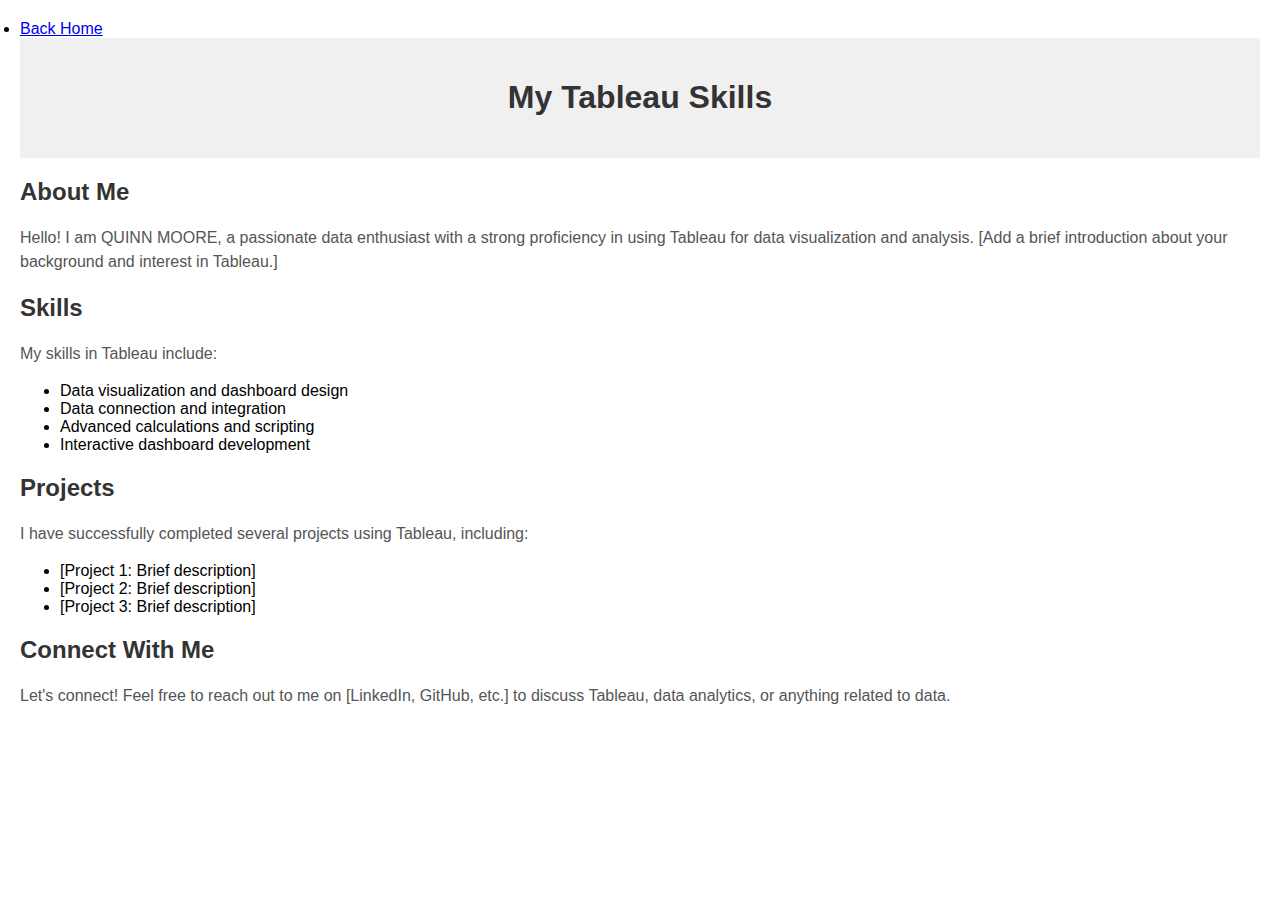
<file: tableau.html>
<!DOCTYPE html>
<html lang="en">
<head>
    <meta charset="UTF-8">
    <meta name="viewport" content="width=device-width, initial-scale=1.0">
    <title>Tableau Skills</title>
    <style>
        body {
            font-family: Arial, sans-serif;
            margin: 20px;
        }

        header {
            text-align: center;
            padding: 20px;
            background-color: #f0f0f0;
        }

        h1 {
            color: #333;
        }

        section {
            margin: 20px 0;
        }

        h2 {
            color: #333;
        }

        p {
            line-height: 1.5;
            color: #555;
        }
    </style>
</head>
<body>

    <li class="nav-item"><a class="nav-link js-scroll-trigger" href="index.html">Back Home</a></li>

    <header>
        <h1>My Tableau Skills</h1>
    </header>

    <section>
        <h2>About Me</h2>
        <p>
            Hello! I am QUINN MOORE, a passionate data enthusiast with a strong proficiency in using Tableau for data visualization and analysis.
            [Add a brief introduction about your background and interest in Tableau.]
        </p>
    </section>

    <section>
        <h2>Skills</h2>
        <p>
            My skills in Tableau include:
            <ul>
                <li>Data visualization and dashboard design</li>
                <li>Data connection and integration</li>
                <li>Advanced calculations and scripting</li>
                <li>Interactive dashboard development</li>
                <!-- Add more skills as needed -->
            </ul>
        </p>
    </section>

    <section>
        <h2>Projects</h2>
        <p>
            I have successfully completed several projects using Tableau, including:
            <ul>
                <li>[Project 1: Brief description]</li>
                <li>[Project 2: Brief description]</li>
                <li>[Project 3: Brief description]</li>
                <!-- Add more projects as needed -->
            </ul>
        </p>
    </section>

    <section>
        <h2>Connect With Me</h2>
        <p>
            Let's connect! Feel free to reach out to me on [LinkedIn, GitHub, etc.] to discuss Tableau, data analytics, or anything related to data.
        </p>
    </section>

</body>
</html>
</file>
